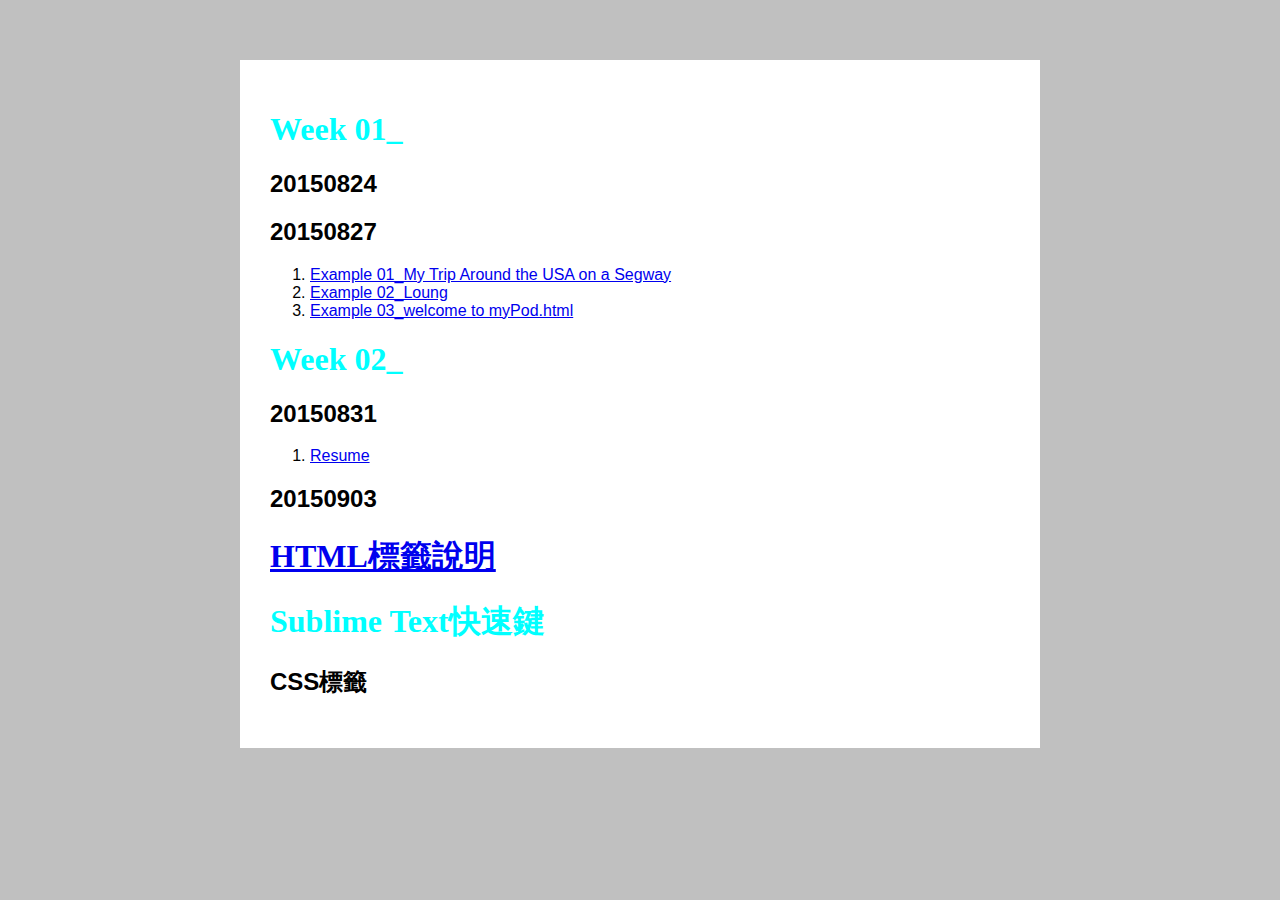
<file: index.html>
<!doctype html>
<html lang="en">
<head>
    <meta charset="UTF-8">
    <title>Yuxian Html Homework</title>
    <link type="text/css" rel="stylesheet" href="style.css">
    
</head>
<body>
 <div id="container" class="shadow">
    <h1>Week 01_</h1>
    <h2>20150824</h2>
    <h2>20150827</h2>
    <ol>
    <li><a href="20150827/index_Segway.html">Example 01_My Trip Around the USA on a Segway</a></li>
    <li><a href="20150827/index_Lounge.html">Example 02_Loung</a></li>
    <li><a href="20150827/index_myPod.html">Example 03_welcome to myPod.html</a></li>
    </ol>
    <h1>Week 02_</h1>
    <h2>20150831</h2>
    <ol>
    <li><a href="20150831/index%EF%BC%BFresume.html">Resume</a></li>
        </ol>
    <h2>20150903</h2>
   
    
    <h1><a href="code.html">HTML標籤說明</a></h1>
        <h1>Sublime Text快速鍵</h1>
    <h2>CSS標籤</h2>
    
    

    
</body>


</html>
</file>
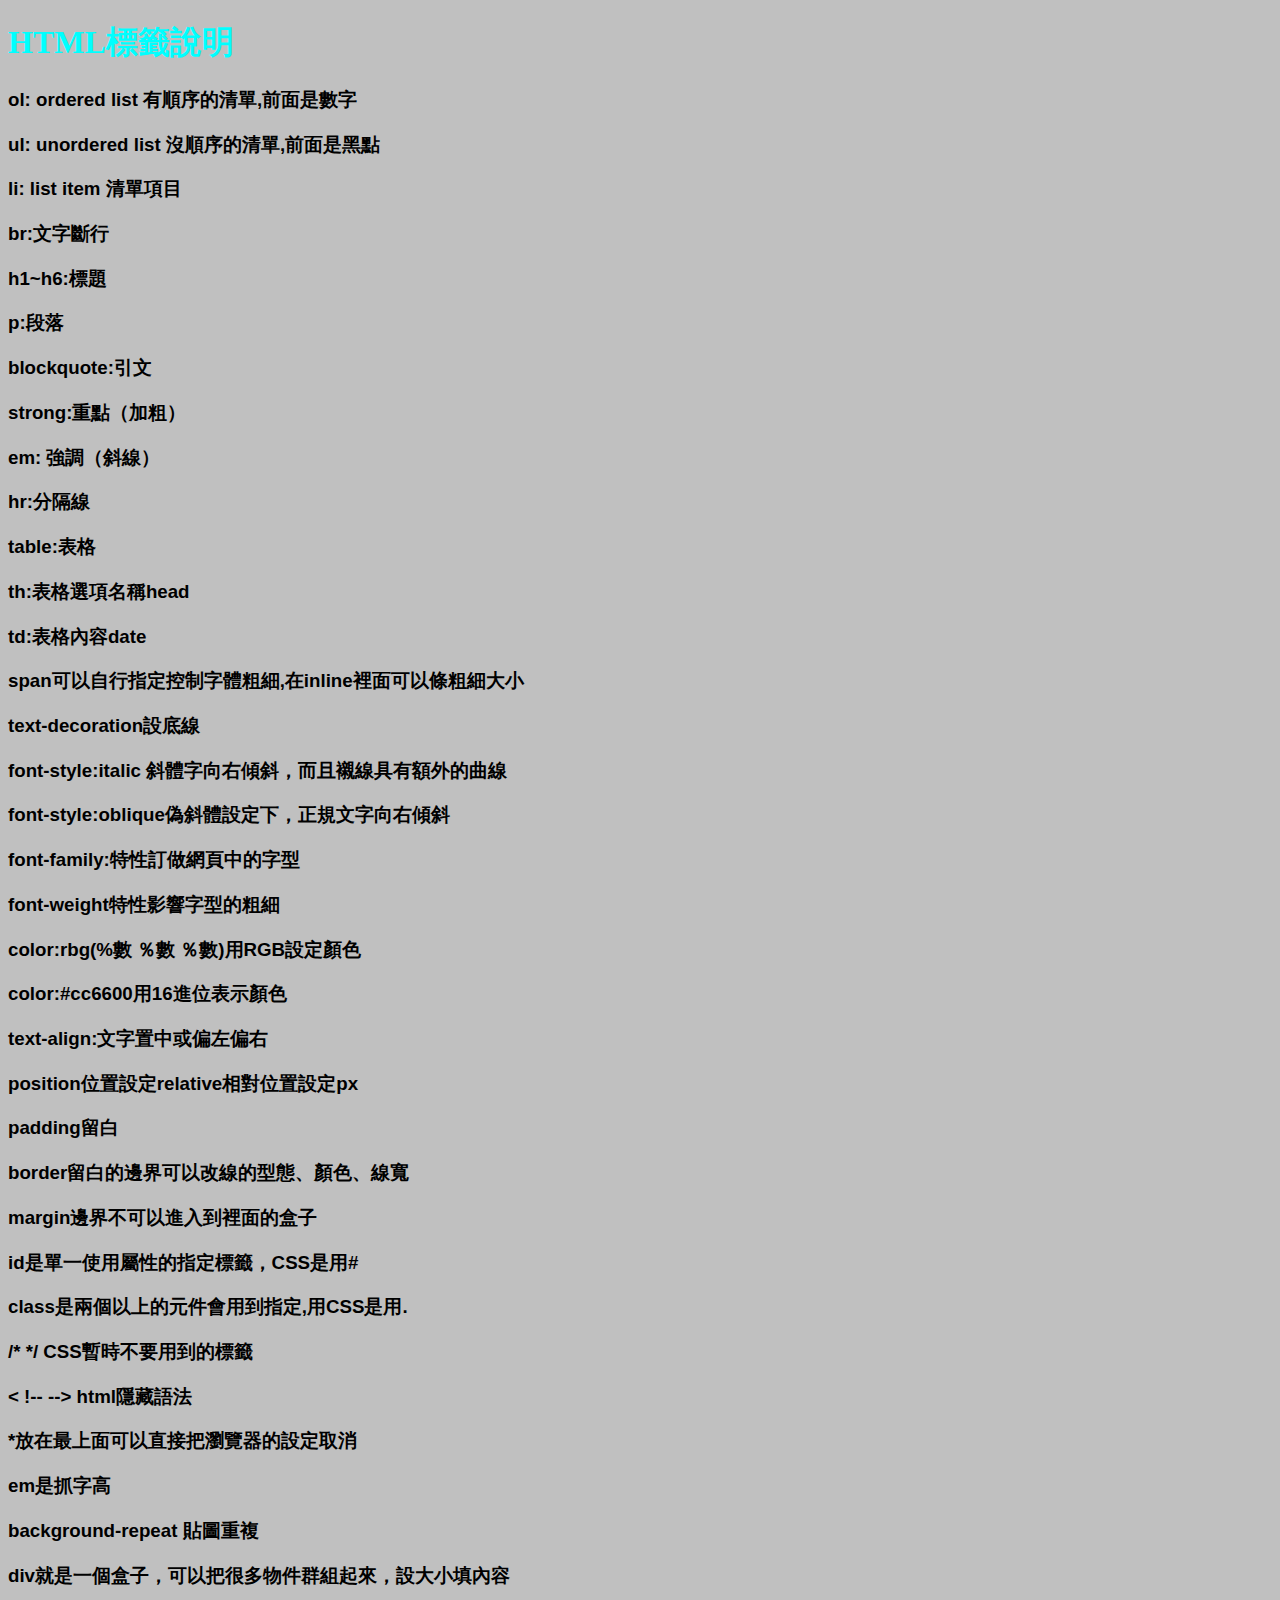
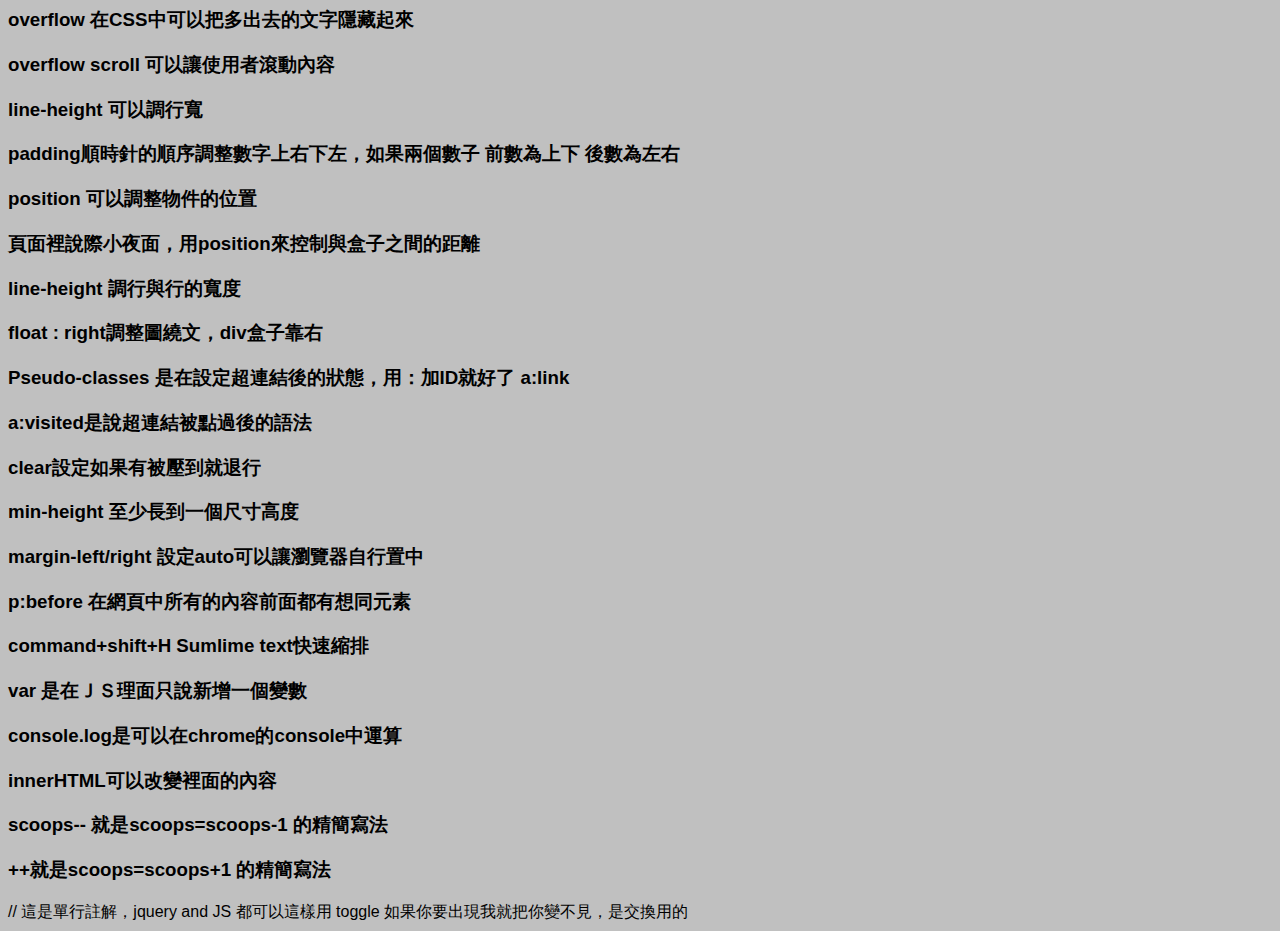
<file: code.html>
<!doctype html>
<html lang="en">

<head>
    <meta charset="UTF-8">
    <title>Yuxian Html Homework</title>
    <link type="text/css" rel="stylesheet" href="style.css">
</head>

<body>
    <h1>HTML標籤說明</h1>
    <h3>ol: ordered list 有順序的清單,前面是數字</h3>
    <h3>ul: unordered list 沒順序的清單,前面是黑點</h3>
    <h3>li: list item 清單項目</h3>
    <h3>br:文字斷行</h3>
    <h3>h1~h6:標題</h3>
    <h3>p:段落</h3>
    <h3>blockquote:引文</h3>
    <h3>strong:重點（加粗）</h3>
    <h3>em: 強調（斜線）</h3>
    <h3>hr:分隔線</h3>
    <h3>table:表格</h3>
    <h3>th:表格選項名稱head</h3>
    <h3>td:表格內容date</h3>
    <h3>span可以自行指定控制字體粗細,在inline裡面可以條粗細大小</h3>
    <h3>text-decoration設底線</h3>
    <h3>font-style:italic 斜體字向右傾斜，而且襯線具有額外的曲線</h3>
    <h3>font-style:oblique偽斜體設定下，正規文字向右傾斜</h3>
    <h3>font-family:特性訂做網頁中的字型</h3>
    <h3>font-weight特性影響字型的粗細</h3>
    <h3>color:rbg(%數 ％數 ％數)用RGB設定顏色</h3>
    <h3>color:#cc6600用16進位表示顏色</h3>
    <h3>text-align:文字置中或偏左偏右</h3>
    <h3>position位置設定relative相對位置設定px</h3>
    <h3>padding留白</h3>
    <h3>border留白的邊界可以改線的型態、顏色、線寬</h3>
    <h3>margin邊界不可以進入到裡面的盒子</h3>
    <h3>id是單一使用屬性的指定標籤，CSS是用#</h3>
    <h3>class是兩個以上的元件會用到指定,用CSS是用.</h3>
    <h3>/* */ CSS暫時不要用到的標籤</h3>
    <h3> < !--  --> html隱藏語法 
    <h3>*放在最上面可以直接把瀏覽器的設定取消</h3>
    <h3>em是抓字高</h3>
    <h3>background-repeat 貼圖重複</h3>
    <h3>div就是一個盒子，可以把很多物件群組起來，設大小填內容</h3>
    <h3>overflow 在CSS中可以把多出去的文字隱藏起來</h3>
    <h3>overflow  scroll 可以讓使用者滾動內容</h3>
    <h3>line-height 可以調行寬</h3>
    <h3>padding順時針的順序調整數字上右下左，如果兩個數子 前數為上下 後數為左右</h3>
    <h3>position 可以調整物件的位置</h3>
    <h3>頁面裡說際小夜面，用position來控制與盒子之間的距離</h3>
    <h3>line-height 調行與行的寬度</h3>
    <h3>float : right調整圖繞文，div盒子靠右</h3>
    <h3>Pseudo-classes 是在設定超連結後的狀態，用：加ID就好了 a:link</h3>
    <h3>a:visited是說超連結被點過後的語法</h3>
    <h3>clear設定如果有被壓到就退行</h3>
    <h3>min-height 至少長到一個尺寸高度</h3>
    <h3>margin-left/right 設定auto可以讓瀏覽器自行置中</h3>
    <h3>p:before 在網頁中所有的內容前面都有想同元素</h3>
    <h3>command+shift+H Sumlime text快速縮排 <h3>
    <h3>var 是在ＪＳ理面只說新增一個變數</h3>
    <h3>console.log是可以在chrome的console中運算</h3>
    <h3>innerHTML可以改變裡面的內容</h3>
    <h3>scoops-- 就是scoops=scoops-1 的精簡寫法</h3>
    <h3>++就是scoops=scoops+1 的精簡寫法</h3>
    // 這是單行註解，jquery and JS 都可以這樣用
    toggle 如果你要出現我就把你變不見，是交換用的
</body>

</html>
</file>
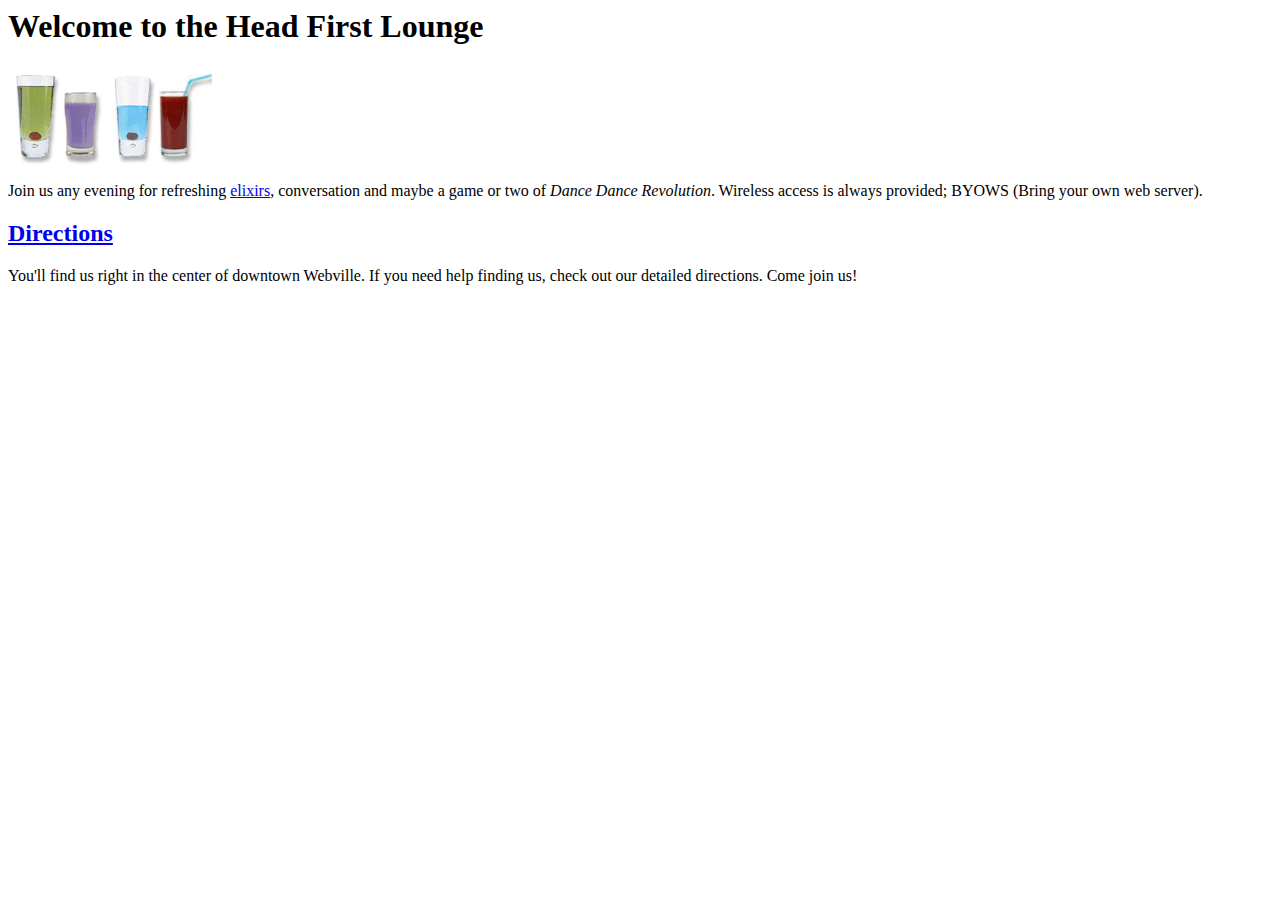
<file: 20150827/index_Lounge.html>
<html>

<head>
    <title>Head First Lounge</title>
</head>

<body>
    <h1>Welcome to the Head First Lounge</h1>
    <img src="Images/drinks.gif">
    <p>
        Join us any evening for refreshing <a href="html/elixir.html">elixirs</a>, conversation and maybe a game or two of
        <em>Dance Dance Revolution</em>. Wireless access is always provided; BYOWS (Bring your own web server).
    </p>
    <h2><a href="html/directions.html">Directions</a></h2>
    <p>
        You'll find us right in the center of downtown Webville. If you need help finding us, check out our detailed directions. Come join us!
    </p>
</body>

</html>
</file>
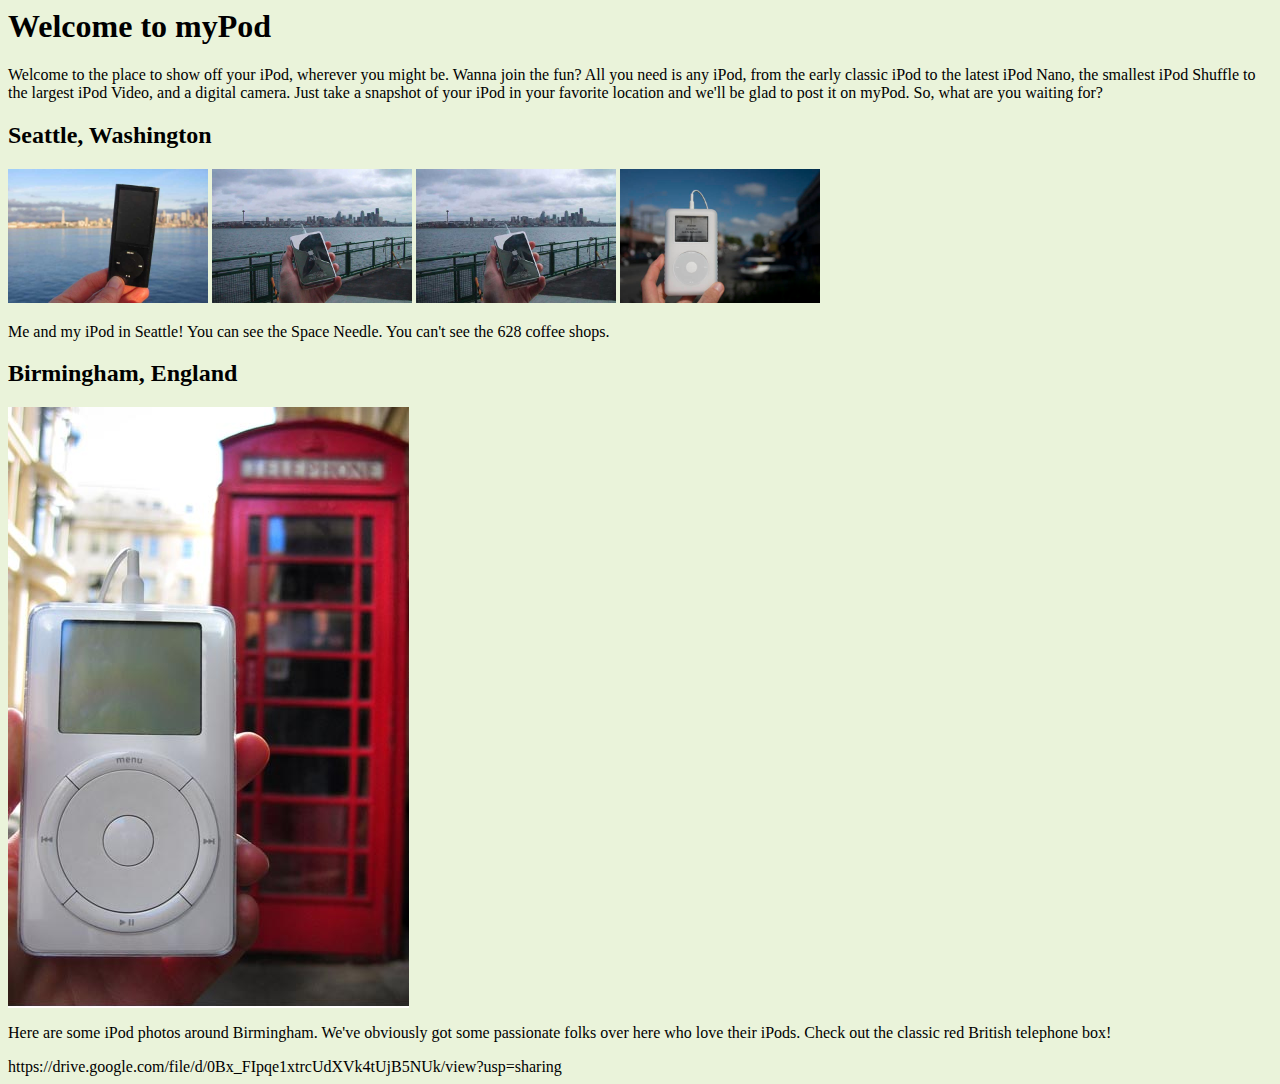
<file: 20150827/index_myPod.html>
<html>

<head>
    <title>myPod</title>
    <style type="text/css">
    body {
        background-color: #eaf3da;
    }
    </style>
</head>

<body>
    <h1>Welcome to myPod</h1>
    <p>
        Welcome to the place to show off your iPod, wherever you might be. Wanna join the fun? All you need is any iPod, from the early classic iPod to the latest iPod Nano, the smallest iPod Shuffle to the largest iPod Video, and a digital camera. Just take a snapshot of your iPod in your favorite location and we'll be glad to post it on myPod. So, what are you waiting for?
    </p>

    <h2>Seattle, Washington</h2>
    

    <p>
    <a href="Images/seattle_video_med.jpg"><img src="Images/seattle_video_med.jpg" width="200"></a>
    
    <a href="Images/seattle_classic.html"><img src="Images/seattle_classic.jpg" alt="" width="200"></a>
    <a href="">
    <img src="Images/seattle_medium.jpg" alt="" width="200"></a>
    <a href=""><img src="Images/seattle_downtown.jpg" alt="" width="200"></a>
    </p>
    <p>
        Me and my iPod in Seattle! You can see the Space Needle. You can't see the 628 coffee shops.
    </p>
    <h2>Birmingham, England</h2>
    <p>
    <img src="Images/britain.jpg" alt="">
    </p>
    <p>
        Here are some iPod photos around Birmingham. We've obviously got some passionate folks over here who love their iPods. Check out the classic red British telephone box!
    </p>
</body>

</html>

https://drive.google.com/file/d/0Bx_FIpqe1xtrcUdXVk4tUjB5NUk/view?usp=sharing
</file>
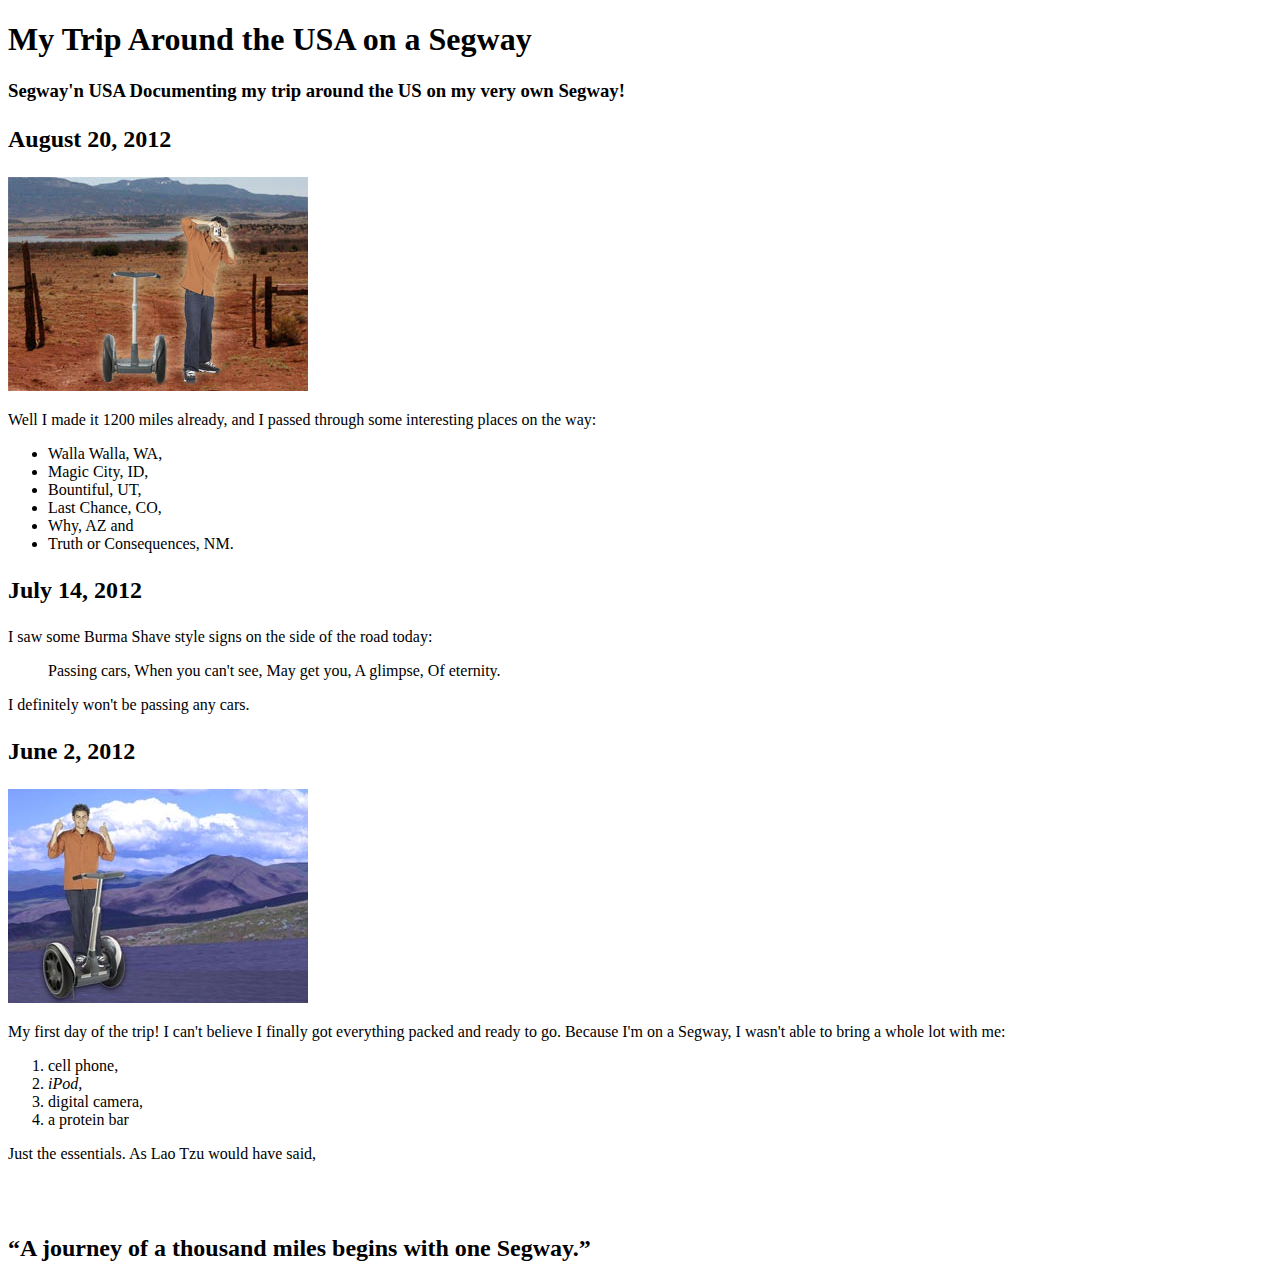
<file: 20150827/index_Segway.html>
<!doctype html>
<html lang="en">
<head>
    <meta charset="UTF-8">
    <title>Segway and USA</title>
</head>
<body>

    <h1>My Trip Around the USA on a Segway</h1>
    
    <h3>Segway'n USA Documenting my trip around the US on my very own Segway!</h3>
    
   
    <h2><p>August 20, 2012</p></h2>
    <img src="Images/segway2.jpg">
    <p>Well I made it 1200 miles already, and I passed through some interesting places on the way: 
        <ul>
            <li>Walla Walla, WA, </li>
            <li>Magic City, ID, </li>
            <li>Bountiful, UT, </li>
            <li>Last Chance, CO, </li>
            <li>Why, AZ and </li>
            <li>Truth or Consequences, NM.</li>
        </ul></p>
    
    <h2><p>July 14, 2012</p></h2>
    <p>I saw some Burma Shave style signs on the side of the road today: 

   <blockquote>Passing cars, When you can't see, May get you, A glimpse, Of eternity.</blockquote>

    <p>I definitely won't be passing any cars.</p>
    
    <h2><p>June 2, 2012</p></h2>
    <p><img src="Images/segway1.jpg"></p>
    <p>My first day of the trip! I can't believe I finally got everything packed and ready to go. Because I'm on a Segway, I wasn't able to bring a whole lot with me: 

        <ol>
   <li>cell phone,</li>
   <li><em>iPod,</em></li>
   <li>digital camera,</li>
   <li>a protein bar</li>
        </ol>     Just the essentials. As Lao Tzu would have said,  </p>
<br>
<br>
    <h2><q>A journey of a thousand miles begins with one Segway.</q></h2>
</body>


</html>
</file>
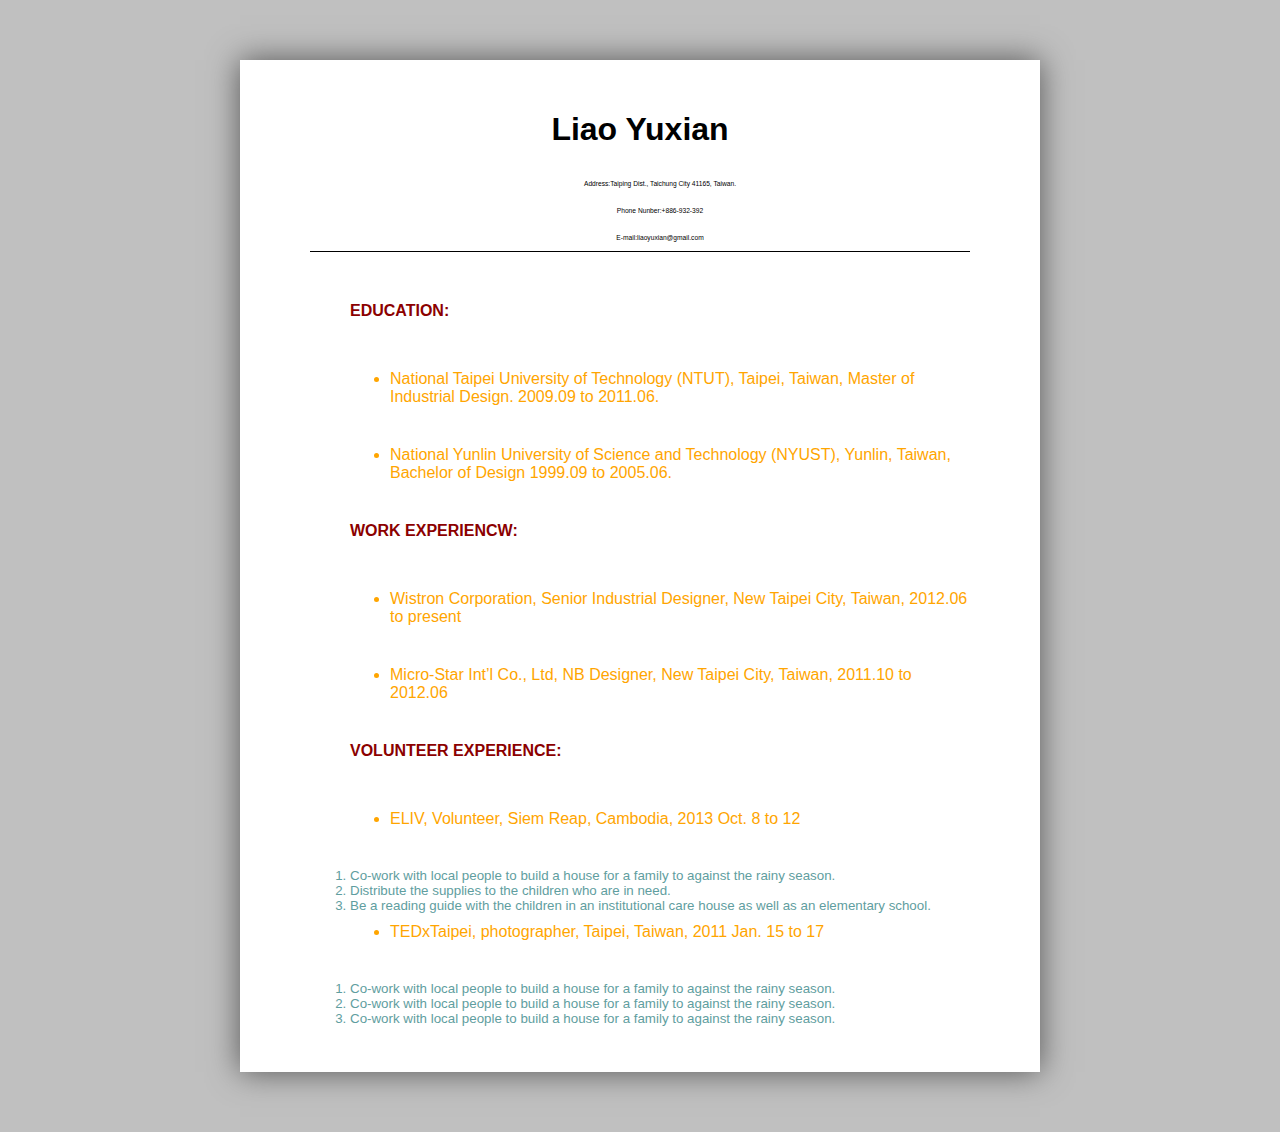
<file: 20150831/index＿resume.html>
<!doctype html>
<html lang="en">
<head>
    <meta charset="UTF-8">
    <title>Yuxian Html Homework</title>
    <link type="text/css" rel="stylesheet" href="style_resume.css">
    <meta http-equiv="Content-Type" content="text/html; charset=utf-8" />
</head>
<body>
 <div id="container" class="shadow">
     
<h1 id=name>Liao Yuxian</h1>
    <ul id="nav">
    <li>Address:Taiping Dist., Taichung City 41165, Taiwan.</li>
        <li>Phone Nunber:+886-932-392</li>
        <li>E-mail:liaoyuxian@gmail.com</li>
    </ul>
    
<h2>EDUCATION:</h2>
     <ul>
    <li id=contect>National Taipei University of Technology (NTUT), Taipei, Taiwan, 
Master of Industrial Design. 2009.09 to 2011.06.</li>
    <li id=contect>National Yunlin University of Science and Technology (NYUST), Yunlin, Taiwan, Bachelor of Design 1999.09 to 2005.06.
</li>
    
    </ul>
<h2>WORK EXPERIENCW:</h2>
    <ul>
    <li id=contect>Wistron Corporation, Senior Industrial Designer, New Taipei City, Taiwan, 2012.06 to present</li>
    <li id=contect>Micro-Star Int’l Co., Ltd, NB Designer, New Taipei City, Taiwan, 2011.10 to 2012.06</li>
    
    </ul>
<h2>VOLUNTEER EXPERIENCE:</h2>
     <ul>
    <li id=contect>ELIV, Volunteer, Siem Reap, Cambodia, 2013 Oct. 8 to 12</li>
         <ol>
         <li>
             Co-work with local people to build a house for a family to against the rainy season.</li>
         <li>
             Distribute the supplies to the children who are in need.</li>
         <li>
             Be a reading guide with the children in an institutional care house as well as an elementary school.
</li></ol>
     <li id=contect>TEDxTaipei, photographer, Taipei, Taiwan, 2011 Jan. 15 to 17 </li>
         <ol>
         <li>
             Co-work with local people to build a house for a family to against the rainy season.</li>
         <li>
             Co-work with local people to build a house for a family to against the rainy season.</li>
         <li>
             Co-work with local people to build a house for a family to against the rainy season.</li></ol>
    
    </ul>
</body>


</html>
</file>
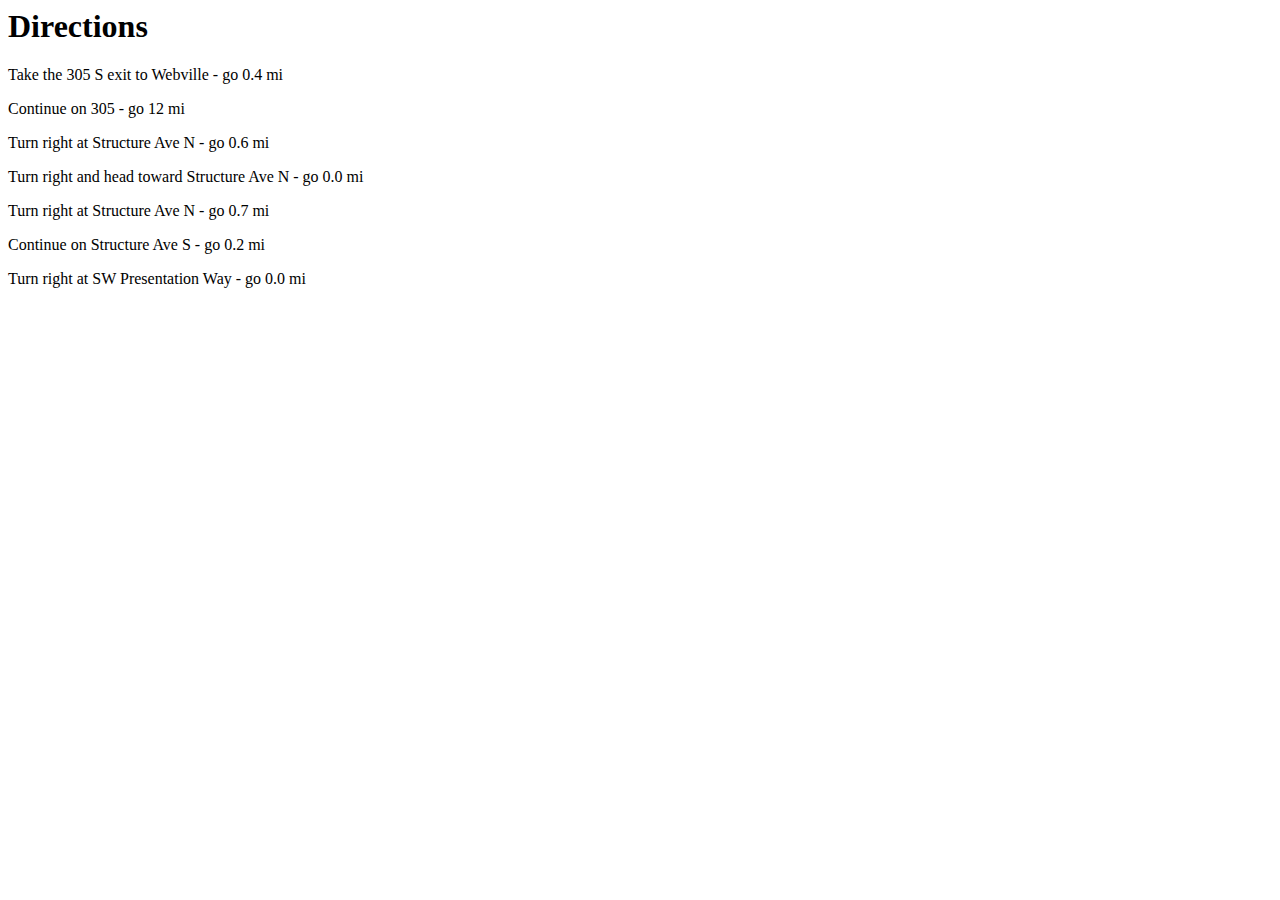
<file: 20150827/html/directions.html>
<html>

<head>
    <title>Head First Lounge Directions</title>
</head>

<body>
    <h1>Directions</h1>
    <p>Take the 305 S exit to Webville - go 0.4 mi</p>
    <p>Continue on 305 - go 12 mi</p>
    <p>Turn right at Structure Ave N - go 0.6 mi</p>
    <p>Turn right and head toward Structure Ave N - go 0.0 mi</p>
    <p>Turn right at Structure Ave N - go 0.7 mi</p>
    <p>Continue on Structure Ave S - go 0.2 mi</p>
    <p>Turn right at SW Presentation Way - go 0.0 mi</p>
</body>

</html>
</file>
<file: style.css>
body {
	background-color:#c0c0c0;
	font-family:"Lucida Sans", Arial, Helvetica, sans-serif;
}

div#container{
	width:740px;
	margin:60px auto;
	background-color:#ffffff;
	padding:30px;
}





h1{
font-family: serif;
    color: aqua
}

img#image {
width: 100%;
    border: 2px solid blue;
    border-radius: 5px;

}
</file>
<file: 20150831/style_resume.css>
body {
	background-color:#c0c0c0;
	font-family:"Lucida Sans", Arial, Helvetica, sans-serif;
}

div#container{
	width:740px;
	margin:60px auto;
	background-color:#ffffff;
	padding:30px;
}

.shadow{
	box-shadow: 0px 0px 30px #555555;
}

#name {
text-align: center;
    }


ul#nav{
   text-align: center;
     margin: 1px 40px 50px 40px;
    border-bottom : 1px solid black;
    }

ul#nav li{
    text-align: center;
list-style: none;
    display: block;
    float: ;
    padding: 10px;
    font-size: 5pt;
}

h2 {color: darkred;
font-size: 12pt;
    text-align:left;
margin: 10px 50px 50px 80px;
}

li#contect{
    color:orange;
text-align: left;
margin: 10px 40px 40px 80px;
}

ol{
color: cadetblue;
font-size: 10pt;
}
</file>
